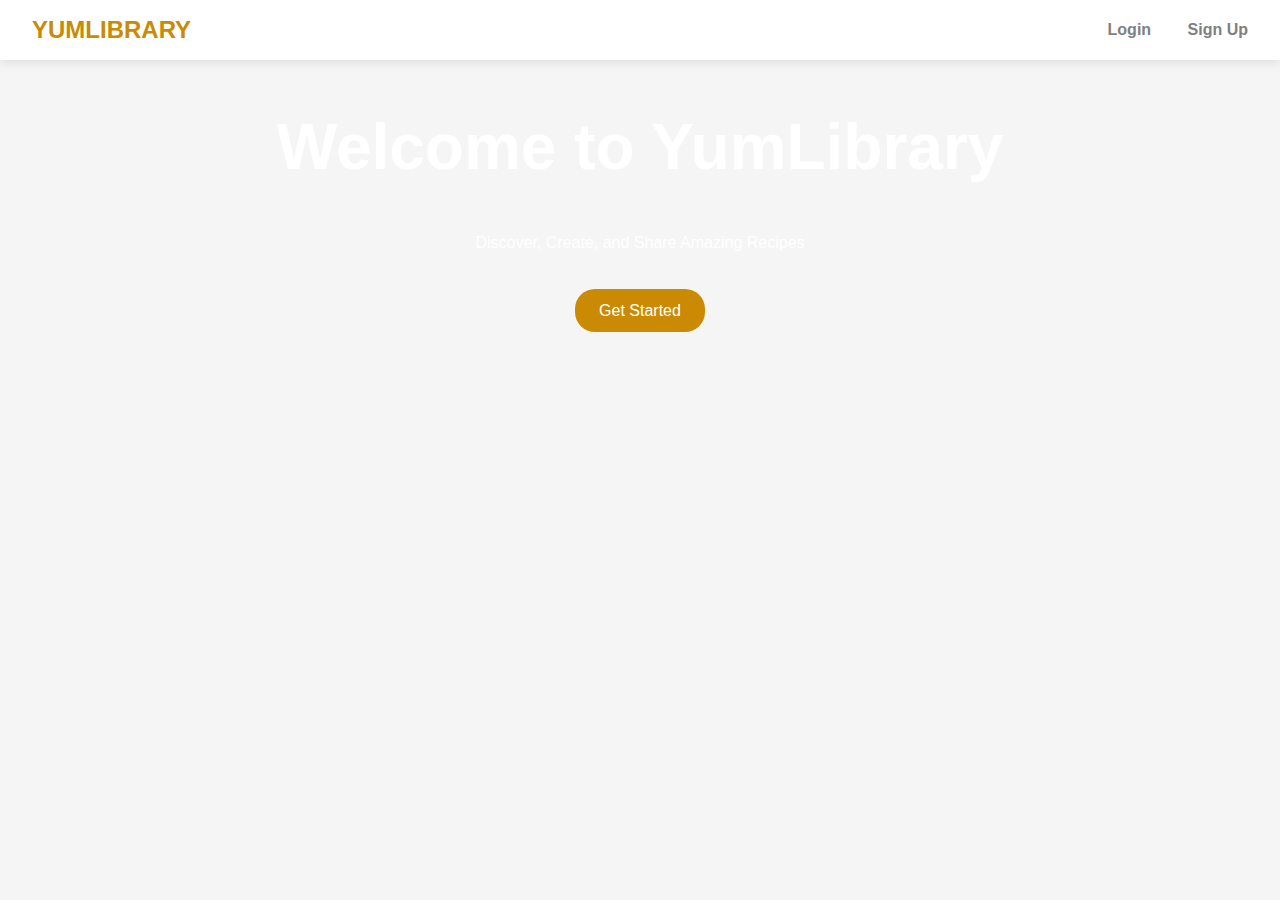
<file: index.html>
<!DOCTYPE html>
<html lang="en">
<head>
    <meta charset="UTF-8">
    <meta name="viewport" content="width=device-width, initial-scale=1.0">
    <title>Culinary Canvas</title>
    <link rel="stylesheet" href="index.css">
</head>
<body>
    <div class="landing">
        <nav class="nav">
            <div class="logo"><b>YUMLIBRARY</b></div>
            <div class="nav-links">
                <a href="login.html">Login</a>
                <a href="signup.html">Sign Up</a>
            </div>
        </nav>
        <div class="hero">
            <div class="hero-content">
                <h1>Welcome to YumLibrary</h1>
                <p>Discover, Create, and Share Amazing Recipes</p>
                <div>
                    <a href="signup.html" class="cta-button">Get Started</a>

                </div>
            </div>
        </div>
    </div>
</body>
</html>
</file>
<file: index.css>
* {
    margin: 0;
    padding: 0;
    box-sizing: border-box;
    font-family: 'Segoe UI', Tahoma, Geneva, Verdana, sans-serif;
}

body {
    background-color: #f5f5f5;
}

.landing {
    background: url("https://cdn.pixabay.com/photo/2017/02/15/10/39/salad-2068220_1280.jpg") center/cover;
    min-height: 100vh;
    color: white;
}

.hero {

    position: relative;
    text-align: center;
    padding: 50px;
}

.logo {
    color: #ca8a04;
    font-size: 1.5rem;
}

.nav {
    padding: 1rem 2rem;
    background: white;
    box-shadow: 0 2px 10px rgba(0, 0, 0, 0.1);
    display: flex;
    justify-content: space-between;
    align-items: center;

}

.nav-links a {
    margin-left: 2rem;
    color: gray;
    text-decoration: none;
    font-weight: bold;

}

.nav-links a:hover {
    color: #ca8a04;

}

.hero-content {
    display: flex;
    flex-wrap: wrap;
    flex-direction: column;
    align-content: center;
    gap: 40px;
    color: white;
}

.hero h1 {
    font-size: 4rem;
}

.cta-button {
    padding: 0.8rem 1.5rem; /* Reduced padding */
    font-size: 1rem; /* Smaller font */
    background:#ca8a04;
    color: white;
    border: none;
    border-radius: 20px; /* Smaller border radius */
    cursor: pointer;
    transition: transform 0.3s, box-shadow 0.3s;
    width: 180px; /* Reduced width for homepage button */
    text-decoration: none;
}

/* Special styling for form buttons */
.auth-form .cta-button {
    width: 100%; /* Full width for form buttons */
    margin-bottom: 1rem;
}

.cta-button:hover {
    transform: translateY(-2px);
    box-shadow: 0 4px 15px rgba(19, 2, 2, 0.4);
}

.auth-container {
    min-height: 100vh;
    display: flex;
    justify-content: center;
    align-items: center;
    background: url("https://cdn.pixabay.com/photo/2017/06/06/22/46/mediterranean-cuisine-2378758_1280.jpg") center/cover;
}

.auth-form {
    background: rgb(15, 15, 15);
    opacity: 0.5;
    padding: 1.5rem; /* Reduced padding */
    border-radius: 15px; /* Smaller border radius */
    box-shadow: 0 8px 20px rgba(0, 0, 0, 0.1); /* Lighter shadow */
    width: 100%;
    max-width: 320px; /* Decreased from 400px */
    color: white;
    margin: 0 auto; /* Center the form */
}

.auth-form h2 {
    text-align: center;
    margin-bottom: 1.5rem; /* Reduced margin */
    font-size: 1.6rem; /* Smaller heading */
}

.input-group {
    margin-bottom: 1.2rem; /* Reduced margin */
}

.input-group label {
    display: block;
    margin-bottom: 0.5rem;
    color: white;
}

.input-group input,
.input-group textarea {
    width: 100%;
    padding: 0.6rem; /* Reduced padding */
    border: 1px solid #eee; /* Thinner border */
    border-radius: 6px; /* Smaller border radius */
    transition: border-color 0.3s;
    font-size: 0.95rem; /* Slightly smaller font */
}

.input-group input:focus,
.input-group textarea:focus {
    border-color: #151315;
}

input[type="submit"] {
    width: 100%;
    background-color: #da7f24;
    border: none;
    color: white;
    padding: 1rem;
    border-radius: 30px;
}

.modal {
    display: none;
    position: fixed;
    z-index: 1;
    left: 0;
    top: 0;
    width: 100%;
    height: 100%;
    overflow: auto;
    background-color: rgb(0, 0, 0);
    background-color: rgba(0, 0, 0, 0.4);
    display: flex;
    align-items: center;
    justify-content: center;
}

.modal-content {
    background-color: #fff;
    margin: 0 auto; /* Changed from 15% auto to 0 auto */
    padding: 20px;
    border: 1px solid #888;
    width: 80%;
    max-width: 500px; /* Add max-width for better control */
    border-radius: 10px; /* Rounded corners */
    position: relative; /* Added for better positioning */
}

.close-btn {
    color: #aaa;
    float: right;
    font-size: 28px;
    font-weight: bold;
}

.close-btn:hover,
.close-btn:focus {
    color: black;
    text-decoration: none;
    cursor: pointer;
}



.explore-btn {
    background-color:#ca8a04;
    color: white;
    padding: 10px;
    border: none;
    cursor: pointer;
    border-radius: 5px;
    transition: background-color 0.3s ease, transform 0.3s ease;
}

.explore-btn:hover {
    background-color: #ca8a04;
    transform: scale(1.1);
}

.explore-btn:active {
    transform: scale(1);
}

/* Guest login button styles */
.guest-button {
    padding: 0.8rem 1.5rem; /* Reduced padding */
    font-size: 1rem; /* Smaller font */
    background: transparent;
    color: white;
    border: 1px solid #ca8a04; /* Thinner border */
    border-radius: 20px; /* Smaller border radius */
    cursor: pointer;
    transition: background-color 0.3s, color 0.3s;
    width: 100%;
    margin-bottom: 0.8rem; /* Reduced margin */
}

.guest-button:hover {
    background-color: rgba(202, 138, 4, 0.2);
}

/* Divider styles */
.divider {
    display: flex;
    align-items: center;
    text-align: center;
    color: white;
    margin: 1rem 0; /* Reduced margin */
    font-size: 0.9rem; /* Smaller font */
}

.divider::before,
.divider::after {
    content: '';
    flex: 1;
    border-bottom: 1px solid rgba(255, 255, 255, 0.3);
}

.divider::before {
    margin-right: 0.5rem;
}

.divider::after {
    margin-left: 0.5rem;
}

/* Media Queries for Auth Forms */
/* Extra Small Devices (phones, less than 576px) */
@media (max-width: 575.98px) {
    .auth-form {
        max-width: 280px;
        padding: 1.2rem;
        border-radius: 12px;
    }

    .auth-form h2 {
        font-size: 1.4rem;
        margin-bottom: 1.2rem;
    }

    .input-group {
        margin-bottom: 1rem;
    }

    .input-group input,
    .input-group textarea {
        padding: 0.5rem;
        font-size: 0.9rem;
    }

    .cta-button,
    .guest-button {
        padding: 0.7rem 1.2rem;
        font-size: 0.9rem;
    }

    .divider {
        margin: 0.8rem 0;
        font-size: 0.8rem;
    }
}

/* Small Devices (landscape phones, 576px and up) */
@media (min-width: 576px) and (max-width: 767.98px) {
    .auth-form {
        max-width: 300px;
        padding: 1.3rem;
    }

    .auth-form h2 {
        font-size: 1.5rem;
    }
}

/* Medium Devices (tablets, 768px and up) */
@media (min-width: 768px) and (max-width: 991.98px) {
    .auth-form {
        max-width: 340px;
        padding: 1.6rem;
    }

    .auth-form h2 {
        font-size: 1.7rem;
    }

    .input-group input,
    .input-group textarea {
        padding: 0.65rem;
    }
}

/* Large Devices (desktops, 992px and up) */
@media (min-width: 992px) and (max-width: 1199.98px) {
    .auth-form {
        max-width: 360px;
        padding: 1.8rem;
    }

    .auth-form h2 {
        font-size: 1.8rem;
    }
}

/* Extra Large Devices (large desktops, 1200px and up) */
@media (min-width: 1200px) {
    .auth-form {
        max-width: 380px;
        padding: 2rem;
    }

    .auth-form h2 {
        font-size: 1.9rem;
        margin-bottom: 1.8rem;
    }

    .input-group {
        margin-bottom: 1.4rem;
    }

    .input-group input,
    .input-group textarea {
        padding: 0.7rem;
        font-size: 1rem;
    }
}

/* Specific adjustments for 320px screens */
@media (width: 320px) {
    .modal-content {
        margin: 15% auto; /* Center vertically */
        width: 85%; /* Wider relative width */
        max-width: 280px; /* Control maximum width */
        padding: 15px; /* Adequate padding */
        border-radius: 10px; /* Smoother corners */
    }

    .auth-form {
        max-width: 250px;
        padding: 0.9rem;
        margin: 0 auto; /* Center horizontally */
    }

    .auth-form h2 {
        font-size: 1.2rem;
        margin-bottom: 1rem;
    }

    .input-group {
        margin-bottom: 0.7rem; /* Reduced spacing */
    }

    .input-group label {
        font-size: 0.85rem;
        margin-bottom: 0.3rem;
    }

    .input-group input,
    .input-group textarea {
        padding: 0.45rem;
        font-size: 0.85rem;
        height: 34px; /* Control height */
    }

    /* Increase space between modal and buttons */
    .cta-button,
    .guest-button {
        padding: 0.55rem 0.9rem;
        font-size: 0.85rem;
        height: 36px; /* Control height */
        margin-top: 0.8rem; /* Add space above buttons */
        margin-bottom: 0.8rem; /* Add space below buttons */
    }

    /* Center modal in container */
    .modal {
        display: flex;
        align-items: center;
        justify-content: center;
        padding: 10px;
    }

    /* Adjust divider */
    .divider {
        margin: 0.8rem 0;
        font-size: 0.8rem;
    }
}

/* Specific adjustments for 375px screens (iPhone 6/7/8/X) */
@media (width: 375px) {
    .modal-content {
        margin: 0 auto; /* Center modal */
        width: 85%; /* Slightly narrower */
        max-width: 320px; /* Control maximum width */
        padding: 20px 16px 30px 16px; /* More padding at bottom */
        border-radius: 10px; /* Smoother corners */
        box-shadow: 0 5px 15px rgba(0, 0, 0, 0.2); /* Enhanced shadow */
        position: absolute; /* Absolute positioning */
        top: 50%; /* Position at 50% from top */
        left: 50%; /* Position at 50% from left */
        transform: translate(-50%, -50%); /* Center precisely */
    }

    .auth-form {
        max-width: 280px;
        padding: 1rem;
        margin: 0 auto; /* Center horizontally */
    }

    .auth-form h2 {
        font-size: 1.3rem;
        margin-bottom: 1.5rem; /* Increased spacing */
        text-align: center; /* Ensure centered */
    }

    .input-group {
        margin-bottom: 1.2rem; /* Increased spacing */
    }

    .input-group label {
        font-size: 0.9rem;
        margin-bottom: 0.5rem; /* Increased spacing */
        display: block; /* Ensure proper spacing */
    }

    .input-group input,
    .input-group textarea {
        padding: 0.55rem;
        font-size: 0.9rem;
        height: 38px;
        width: 100%; /* Ensure full width */
        box-sizing: border-box; /* Include padding in width */
        margin-bottom: 0.5rem; /* Add space after inputs */
    }

    /* Increase space between modal and buttons */
    .cta-button,
    .guest-button {
        padding: 0.65rem 1.2rem;
        font-size: 0.9rem;
        height: 40px;
        margin-top: 2.5rem; /* Greatly increased space above buttons */
        margin-bottom: 2.5rem; /* Greatly increased space below buttons */
        width: 100%; /* Ensure full width */
        box-sizing: border-box; /* Include padding in width */
    }

    /* Center modal in container */
    .modal {
        display: flex;
        align-items: center;
        justify-content: center;
        padding: 0; /* Remove padding */
    }

    /* Adjust divider */
    .divider {
        margin: 2.5rem 0; /* Greatly increased spacing for divider */
        font-size: 0.85rem;
        text-align: center; /* Ensure centered */
    }

    /* Ensure proper spacing for form elements */
    .auth-form > * {
        margin-left: auto;
        margin-right: auto;
    }

    /* Ensure auth container is properly centered */
    .auth-container {
        display: flex;
        align-items: center;
        justify-content: center;
        min-height: 100vh;
        padding: 0; /* Remove padding */
    }
}

/* Specific adjustments for 425px screens */
@media (width: 425px) {
    .modal-content {
        margin: 10% auto; /* Center vertically */
        width: 80%; /* Wider relative width */
        max-width: 360px; /* Control maximum width */
        padding: 16px; /* Adequate padding */
        border-radius: 12px; /* Smoother corners */
    }

    .auth-form {
        max-width: 300px;
        padding: 1.1rem;
        margin: 0 auto; /* Center horizontally */
    }

    .auth-form h2 {
        font-size: 1.4rem;
        margin-bottom: 1.2rem;
    }

    .input-group {
        margin-bottom: 0.9rem; /* Reduced spacing */
    }

    .input-group label {
        font-size: 0.9rem;
        margin-bottom: 0.4rem;
    }

    .input-group input,
    .input-group textarea {
        padding: 0.55rem;
        font-size: 0.9rem;
        height: 38px; /* Control height */
    }

    /* Increase space between modal and buttons */
    .cta-button,
    .guest-button {
        padding: 0.65rem 1.2rem;
        font-size: 0.9rem;
        height: 40px; /* Control height */
        margin-top: 1rem; /* Add space above buttons */
        margin-bottom: 1rem; /* Add space below buttons */
    }

    /* Center modal in container */
    .modal {
        display: flex;
        align-items: center;
        justify-content: center;
        padding: 12px;
    }

    /* Adjust divider */
    .divider {
        margin: 1rem 0;
        font-size: 0.9rem;
    }
}

/* Media Queries for Modal Content */
@media (max-width: 575.98px) {
    .modal-content {
        width: 90%;
        max-width: 300px;
        margin: 30% auto;
        padding: 15px;
    }

    .close-btn {
        font-size: 24px;
    }
}

@media (min-width: 576px) and (max-width: 767.98px) {
    .modal-content {
        width: 85%;
        max-width: 400px;
        margin: 20% auto;
    }
}

@media (min-width: 768px) and (max-width: 991.98px) {
    .modal-content {
        margin: 15% auto;
    }
}

/* Specific media query for exactly 768px screen */
@media (width: 768px) {
    .modal-content {
        margin: 6% auto; /* Positioned higher on screen */
        width: 70%; /* Narrower width */
        max-width: 420px; /* Smaller max-width */
        padding: 14px; /* Further reduced padding */
        border-radius: 10px; /* Smoother corners */
    }

    .auth-form {
        max-width: 290px; /* Smaller width */
        padding: 1.1rem; /* Further reduced padding */
        margin: 0 auto; /* Ensure centered */
    }

    /* Ensure modal is fully visible */
    .modal {
        padding: 8px; /* Add padding around modal */
    }

    /* Adjust form elements to fit without scrolling */
    .input-group {
        margin-bottom: 0.8rem; /* Further reduced spacing */
    }

    .input-group input {
        padding: 0.5rem; /* Further reduced padding */
        height: 36px; /* Control input height */
    }

    .auth-form h2 {
        font-size: 1.4rem; /* Smaller heading */
        margin-bottom: 1rem; /* Further reduced margin */
    }

    /* Adjust buttons */
    .cta-button,
    .guest-button {
        padding: 0.6rem 1.2rem; /* Reduced padding */
        height: 38px; /* Control button height */
        font-size: 0.9rem; /* Smaller font */
    }

    /* Adjust divider */
    .divider {
        margin: 0.8rem 0; /* Reduced margin */
        font-size: 0.85rem; /* Smaller font */
    }
}

/* Specific media query for 765px screen */
@media (width: 765px) {
    .modal-content {
        margin: 5% auto; /* Positioned higher on screen */
        padding: 14px; /* Further reduced padding */
        width: 75%; /* Slightly narrower */
        max-width: 440px; /* Ensure not too wide */
        border-radius: 10px; /* Smoother corners */
    }

    .auth-form {
        max-width: 290px; /* Further narrower */
        padding: 1.1rem; /* Further reduced padding */
        margin: 0 auto; /* Ensure centered */
    }

    .auth-form h2 {
        font-size: 1.4rem; /* Smaller heading */
        margin-bottom: 1rem; /* Reduced margin */
    }

    .input-group {
        margin-bottom: 0.8rem; /* Further reduced spacing */
    }

    .input-group input {
        padding: 0.5rem; /* Reduced padding */
    }

    /* Ensure modal is fully visible */
    .modal {
        padding: 8px; /* Add padding around modal */
    }

    /* Adjust buttons */
    .cta-button,
    .guest-button {
        padding: 0.6rem 1.2rem; /* Reduced padding */
    }

    /* Adjust divider */
    .divider {
        margin: 0.8rem 0; /* Reduced margin */
    }
}

/* Specific media query for 1024px screen */
@media (width: 1024px) {
    .modal-content {
        margin: 5% auto; /* Positioned higher on screen */
        width: 65%; /* Narrower width */
        max-width: 450px; /* Smaller max-width */
        padding: 16px; /* Reduced padding */
        border-radius: 10px; /* Smoother corners */
    }

    .auth-form {
        max-width: 310px; /* Smaller width */
        padding: 1.2rem; /* Reduced padding */
        margin: 0 auto; /* Ensure centered */
    }

    /* Ensure modal is fully visible */
    .modal {
        padding: 10px; /* Add padding around modal */
    }

    /* Adjust form elements to fit without scrolling */
    .auth-form h2 {
        font-size: 1.5rem; /* Smaller heading */
        margin-bottom: 1rem; /* Reduced margin */
    }

    .input-group {
        margin-bottom: 0.9rem; /* Reduced spacing */
    }

    .input-group input {
        padding: 0.55rem; /* Reduced padding */
        height: 38px; /* Control input height */
    }

    /* Adjust buttons */
    .cta-button,
    .guest-button {
        padding: 0.65rem 1.3rem; /* Reduced padding */
        height: 40px; /* Control button height */
    }

    /* Adjust divider */
    .divider {
        margin: 0.9rem 0; /* Reduced margin */
    }
}

/* Specific media query for 1440px screen */
@media (width: 1440px) {
    .modal-content {
        margin: 4% auto; /* Positioned higher on screen */
        width: 60%; /* Narrower width */
        max-width: 480px; /* Smaller max-width */
        padding: 18px; /* Reduced padding */
        border-radius: 12px; /* Smoother corners */
    }

    .auth-form {
        max-width: 330px; /* Smaller width */
        padding: 1.3rem; /* Reduced padding */
        margin: 0 auto; /* Ensure centered */
    }

    /* Ensure modal is fully visible */
    .modal {
        padding: 12px; /* Add padding around modal */
    }

    /* Adjust form elements to fit without scrolling */
    .auth-form h2 {
        font-size: 1.6rem; /* Smaller heading */
        margin-bottom: 1.1rem; /* Reduced margin */
    }

    .input-group {
        margin-bottom: 1rem; /* Reduced spacing */
    }

    .input-group input {
        padding: 0.6rem; /* Reduced padding */
        height: 40px; /* Control input height */
    }

    /* Adjust buttons */
    .cta-button,
    .guest-button {
        padding: 0.7rem 1.4rem; /* Reduced padding */
        height: 42px; /* Control button height */
    }

    /* Adjust divider */
    .divider {
        margin: 1rem 0; /* Reduced margin */
    }
}

/* Media Queries for Landing Page */
@media (max-width: 575.98px) {
    .hero h1 {
        font-size: 2.5rem;
    }

    .hero {
        padding: 30px 15px;
    }

    .nav {
        padding: 0.8rem 1rem;
    }

    .logo {
        font-size: 1.2rem;
    }

    .nav-links a {
        margin-left: 1rem;
        font-size: 0.9rem;
    }

    .hero-content {
        gap: 25px;
    }
}

@media (min-width: 576px) and (max-width: 767.98px) {
    .hero h1 {
        font-size: 3rem;
    }

    .hero {
        padding: 40px 20px;
    }

    .hero-content {
        gap: 30px;
    }
}

@media (min-width: 768px) and (max-width: 991.98px) {
    .hero h1 {
        font-size: 3.5rem;
    }
}

@media (min-width: 992px) {
    .hero-content {
        gap: 50px;
    }
}
</file>
